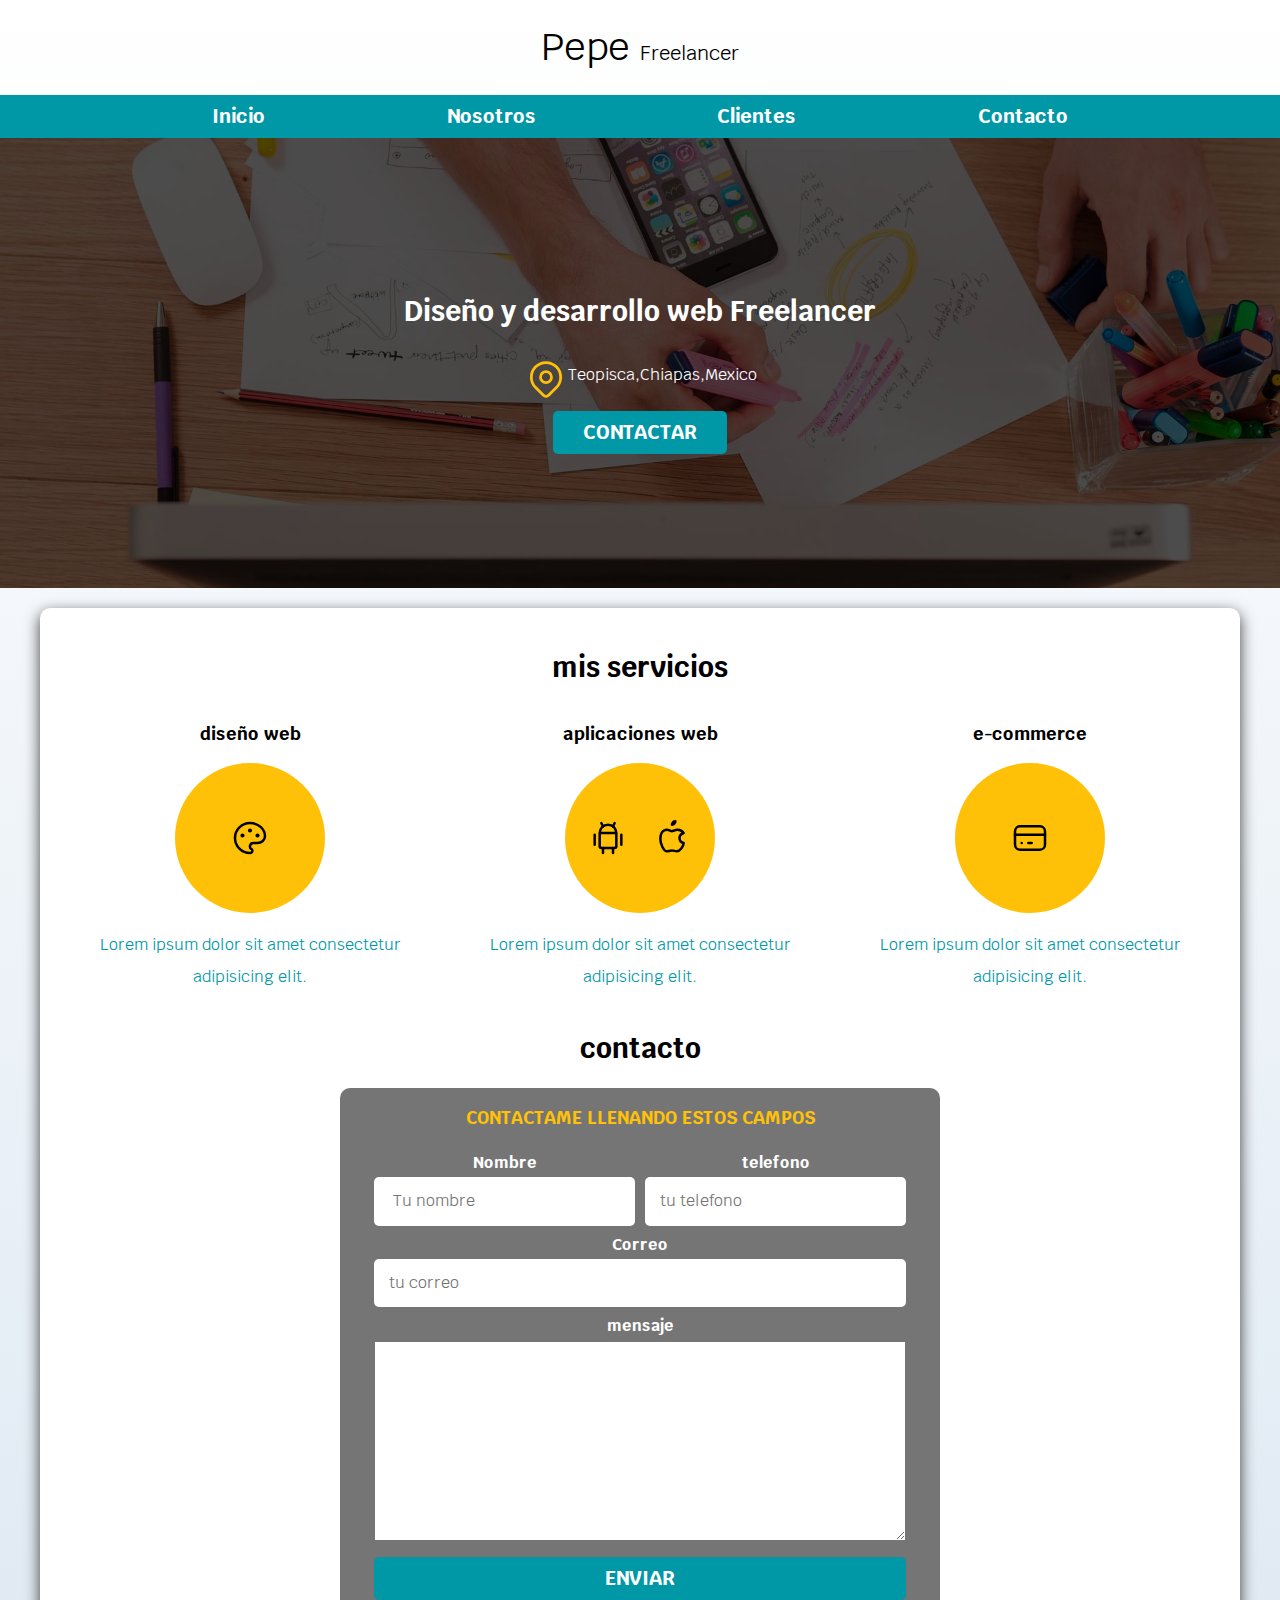
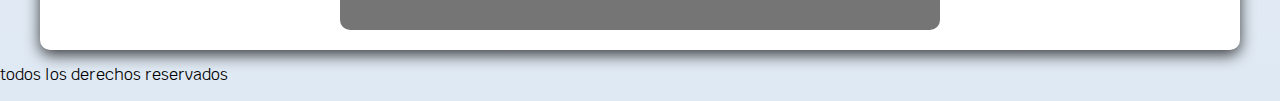
<file: index.html>
<!DOCTYPE html>
<html lang="en">
<head>


    <!-- en en el head veremos todo lo que le navegador entendera -->
    <meta charset="UTF-8">
    <meta http-equiv="X-UA-Compatible" content="IE=edge">
    <meta name="viewport" content="width=device-width, initial-scale=1.0">
    <title>Diseñador Freelancer</title>
    <link rel="stylesheet" href="css/normalize.css">
    <link href="https://fonts.googleapis.com/css2?family=Krub:wght@400;700&display=swap" rel="stylesheet"> 
    <link rel="preload" href="css/estilos.css" as="style">
   <link rel="stylesheet" href="css/estilos.css">
   <link rel="preconnect" href="https://fonts.gstatic.com">
</head>
<body>
    
    <header>

        <!-- en el body mostrara todo lo que el navegador querra que mostremos -->
        <h1 class="titulo">Pepe  <span> Freelancer</span></h1>
        <!-- no todas las etiquetas se cierran con diagonal invertido -->
    </header>

    <div class="nav-bg">

        
        <nav class="navegacion-principal contenedor">
            
            <!-- todo el contenido se muestra de arriba hacia abajo pero en enlaces de forma lateral -->
            <a href="#">Inicio</a>
            <a href="nosotros.html">Nosotros</a>
            <a href="#">Clientes</a>
            <a href="#">Contacto</a> 
            
        </nav>
        
    </div>


    <section class="hero">


        <div class="contenido-hero">

            <!-- si el primer elemento hijo es un heading utiliamos section pero si es el contenido principal utiliamos un main -->
            <h2 class="">Diseño y desarrollo web <span>
                
                Freelancer</span> </h2>
                <div class="ubicacion">

                   
                        <svg xmlns="http://www.w3.org/2000/svg" class="icon icon-tabler icon-tabler-map-pin" width="44" height="44" viewBox="0 0 24 24" stroke-width="1.5" stroke="#ffc107" fill="none" stroke-linecap="round" stroke-linejoin="round">
                            <path stroke="none" d="M0 0h24v24H0z" fill="none"/>
                            <circle cx="12" cy="11" r="3" />
                            <path d="M17.657 16.657l-4.243 4.243a2 2 0 0 1 -2.827 0l-4.244 -4.243a8 8 0 1 1 11.314 0z" />
                        </svg>
                    
                        <p>Teopisca,Chiapas,Mexico</p>
                    </div>
                <a href="#" class="boton">Contactar</a>
            </div>
            </section>
            
    <main class="contenedor sombra">
        <h2>mis servicios</h2>

        <div class="servicios">

            
            <section class="servicio">
                
                <h3>diseño web</h3>
                <div class="iconos">

                    <svg xmlns="http://www.w3.org/2000/svg" class="icon icon-tabler icon-tabler-palette" width="40" height="40" viewBox="0 0 24 24" stroke-width="1.5" stroke="#000000" fill="none" stroke-linecap="round" stroke-linejoin="round">
                        <path stroke="none" d="M0 0h24v24H0z" fill="none"/>
                        <path d="M12 21a9 9 0 1 1 0 -18a9 8 0 0 1 9 8a4.5 4 0 0 1 -4.5 4h-2.5a2 2 0 0 0 -1 3.75a1.3 1.3 0 0 1 -1 2.25" />
                        <circle cx="7.5" cy="10.5" r=".5" fill="currentColor" />
                        <circle cx="12" cy="7.5" r=".5" fill="currentColor" />
                        <circle cx="16.5" cy="10.5" r=".5" fill="currentColor" />
                    </svg>
                </div>
                <p>Lorem ipsum dolor sit amet consectetur adipisicing elit.</p>
            </section>
            
            <section class="servicio">
                
                <h3>aplicaciones web</h3>
                <div class="iconos">

                    <svg xmlns="http://www.w3.org/2000/svg" class="icon icon-tabler icon-tabler-brand-android" width="40" height="40" viewBox="0 0 24 24" stroke-width="1.5" stroke="#000000" fill="none" stroke-linecap="round" stroke-linejoin="round">
                        <path stroke="none" d="M0 0h24v24H0z" fill="none"/>
                        <line x1="4" y1="10" x2="4" y2="16" />
                        <line x1="20" y1="10" x2="20" y2="16" />
                        <path d="M7 9h10v8a1 1 0 0 1 -1 1h-8a1 1 0 0 1 -1 -1v-8a5 5 0 0 1 10 0" />
                        <line x1="8" y1="3" x2="9" y2="5" />
                        <line x1="16" y1="3" x2="15" y2="5" />
                        <line x1="9" y1="18" x2="9" y2="21" />
                        <line x1="15" y1="18" x2="15" y2="21" />
                    </svg>
                    <svg xmlns="http://www.w3.org/2000/svg" class="icon icon-tabler icon-tabler-brand-apple" width="40" height="40" viewBox="0 0 24 24" stroke-width="1.5" stroke="#000000" fill="none" stroke-linecap="round" stroke-linejoin="round">
                        <path stroke="none" d="M0 0h24v24H0z" fill="none"/>
                        <path d="M9 7c-3 0 -4 3 -4 5.5c0 3 2 7.5 4 7.5c1.088 -.046 1.679 -.5 3 -.5c1.312 0 1.5 .5 3 .5s4 -3 4 -5c-.028 -.01 -2.472 -.403 -2.5 -3c-.019 -2.17 2.416 -2.954 2.5 -3c-1.023 -1.492 -2.951 -1.963 -3.5 -2c-1.433 -.111 -2.83 1 -3.5 1c-.68 0 -1.9 -1 -3 -1z" />
                        <path d="M12 4a2 2 0 0 0 2 -2a2 2 0 0 0 -2 2" />
                    </svg>
                </div>
                    <p>Lorem ipsum dolor sit amet consectetur adipisicing elit.</p>
                    
            </section>
            <section class="servicio">
                <h3>e-commerce</h3>
                <div class="iconos">

                    <svg xmlns="http://www.w3.org/2000/svg" class="icon icon-tabler icon-tabler-credit-card" width="40" height="40" viewBox="0 0 24 24" stroke-width="1.5" stroke="#000000" fill="none" stroke-linecap="round" stroke-linejoin="round">
                        <path stroke="none" d="M0 0h24v24H0z" fill="none"/>
                        <rect x="3" y="5" width="18" height="14" rx="3" />
                        <line x1="3" y1="10" x2="21" y2="10" />
                        <line x1="7" y1="15" x2="7.01" y2="15" />
                        <line x1="11" y1="15" x2="13" y2="15" />
                    </svg>
                </div>
                <p>Lorem ipsum dolor sit amet consectetur adipisicing elit.</p>
            </section>
        <!-- este es el cierre de la clase servicios -->
        </div>

        
        <section>
            <h2>contacto</h2>
            <!-- con la etiqueta form colocaremos los formularios de nuestra pagina web -->
            <form action="" class="formulario">
                
                <!-- con fieldset nos permite agrupar los inputs -->
                <fieldset>
                    <legend>
                        Contactame llenando estos campos
                    </legend>
                    <div class="contenedor-campos">

                        <div class="campo">
                            
                            <label for="">Nombre</label>
                            <input class="input-text" type="text" placeholder=" Tu nombre">
                        </div>
                        
                        <div class="campo">
                        
                            <label for="">telefono</label>
                            <input class="input-text" type="tel" name="" id="" placeholder="tu telefono">
                        </div>
                        
                        <div class="campo">
                            
                            <label for="">Correo</label>
                            <input class="input-text" type="email" name="" id="" placeholder="tu correo">
                        </div>
                        
                        <div class="campo">
                            
                            <label for="">mensaje</label>
                            <textarea name="" id="" cols="30" rows="10"></textarea>
                        </div>
                    </div>
                    <!-- contenedor de los campos -->
                    <div class="enviar alinear-derecha flex">
                        
                        <input class="boton" type="submit" value="Enviar" name="" id="">
                    </div>
                    </fieldset>
                    
                    
                    
                </form>
            </section>
        </main>
        
        <footer>
            <p>todos los derechos reservados</p>
        </footer>
    </body>
    </html>
</file>
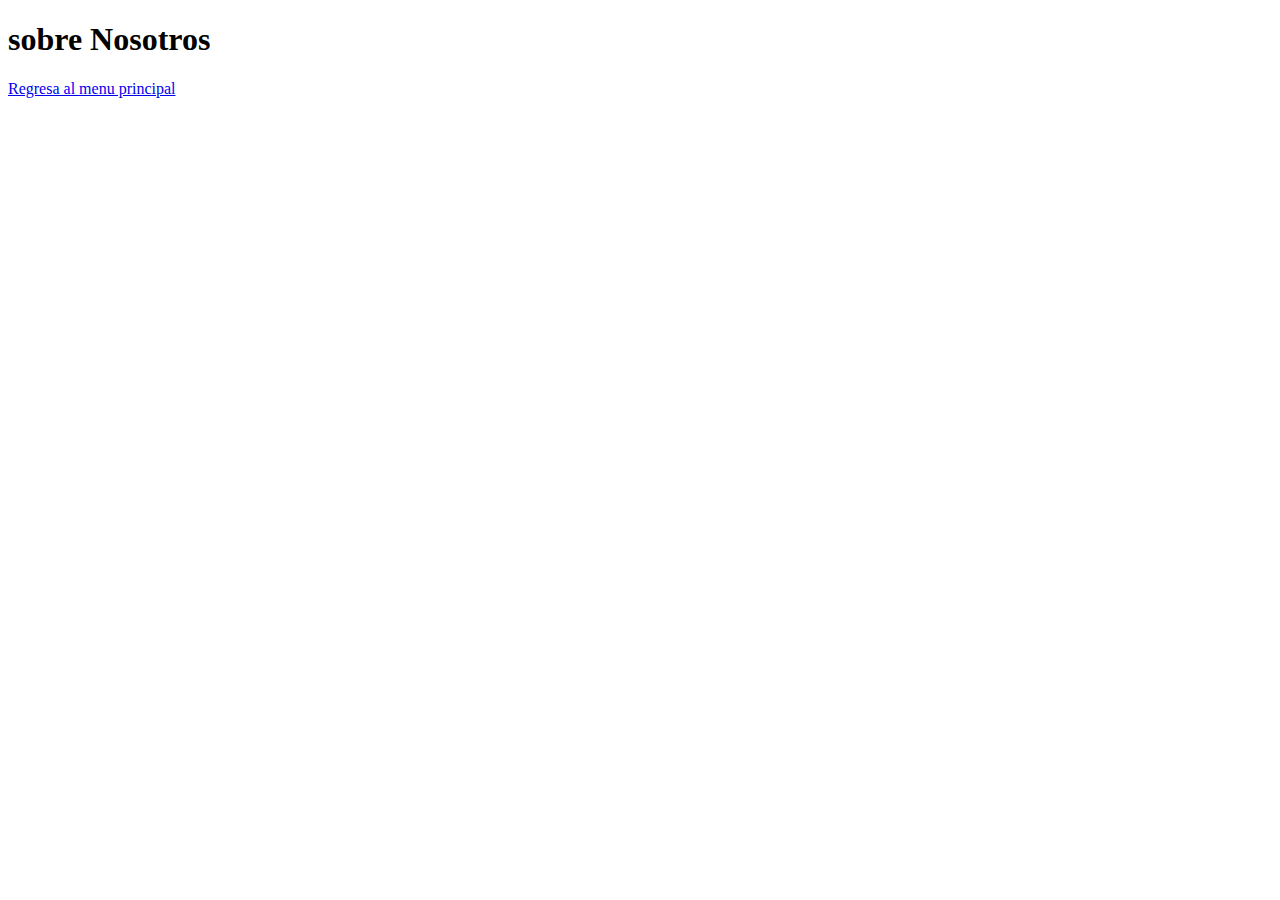
<file: nosotros.html>
<!DOCTYPE html>
<html lang="en">
<head>
    <meta charset="UTF-8">
    <meta http-equiv="X-UA-Compatible" content="IE=edge">
    <meta name="viewport" content="width=device-width, initial-scale=1.0">
    <title>Document</title>
</head>
<body>
    
    <h1>sobre Nosotros</h1>
    <a href="index.html">Regresa al menu principal</a>
</body>
</html>
</file>
<file: css/estilos.css>
:root
{
    --blanco: #ffffff;
    --oscuro: #212121;
    --primario: #ffc107;
    --secundario: #0097a7;
    --gris:#757575;
    --grisclaro:#DFE9F3;
}

/* el codigo de css consta de 4 partes ,selector */

html
{
    font-size: 62.5%;
    box-sizing: border-box;
    scroll-snap-type:  y mandatory;
}

*,*::before,*::after
{
    box-sizing: inherit;
}

h1
{
    text-align: center;
    font-size: 3.8rem;
}

/*  em= tamaño del padre 
rem =el tamaño del documento  */

h1 span
{
    font-size: 2rem;
    
}

/* las clase son reutilizables */

.titulo
{
    text-align: center;
    font-size: 3.8rem;
    /* con font family podemos cambiar la fuente de la letra */
    font-family: 'Krub', sans-serif;
    font-weight: 400;
}


.titulo span
{
    font-size: 2rem;
    
}
/* especificidad
 es como el navegador va a mostrar el css depende que tan especifico es nuestro sleector

*/


/* con display flex nos habilita todas las herramientas de flex y en especial justify content que nos ayuda a moverlo de forma horizontal y vertical tambien se pondra pero con otras cosas que veremos en un futuro */
.navegacion-principal
{
   
    display: flex;
    /* con flex direction:  podemos determinar la direccion en que tendremos a  flexbox tenemos row(horizontal) y column(vertical) */
    /* justify-content: ;   ----alineamiento horizontal
    align-items: ;              ----aliean verticalmente                  */
    
    flex-direction: column;
    
    
    
}

@media (min-width:768px){
    
    .navegacion-principal
    {
        flex-direction: row;
        justify-content: space-evenly;
}

}  

.navegacion-principal a
{
    display: block;
    text-align: center;
    color:var(--blanco);
    text-decoration: none;
    font-size: 2rem;
    font-weight: bold;
    /* padding de adentro hacia afuera    */
    padding: 1rem;
}

.contenedor
{
    max-width: 120rem;
    margin: 0 auto;
    text-align: center;
}

.boton
{
    background-color: var(--secundario);
    color: var(--blanco);
    padding: 10px 30px;
    margin-top: 1rem;
    font-size: 20px;
    text-decoration: none;
    /* con text transform:  podemos cambiar de minusculas a mayusculas y viceversa; */
    text-transform: uppercase;
    font-weight: bold;
    /* para poder redonder los borders se hacer con border radius */
    border-radius: .5rem;
    width: 90%;
    text-align: center;
    border: none;
    
}
@media (min-width:480px){
    .boton
    {
        width: auto;
    }
}


.nav-bg
{
    background-color: var(--secundario);
}
.navegacion-principal a:hover
{
    background-color: var(--primario);
    color: var(--oscuro);
}

body
{
    font-size: 16px;
    font-family: 'Krub', sans-serif;
    /* con gradients podemos degradar para darle una buena imagen */
    background-image: linear-gradient(to top,#DFE9F3 0%,var(--blanco) 100%);
    
}


/* de 480 para arriba aplicara todo este codigo
480 px es un estandar */
 
 .hero
 {
     background-image: url(/img/hero.jpg);
     background-size: cover;
     background-repeat: no-repeat;
     height: 450px;
    /* para utilizar la position relativa y absoluta necesitamos un elemento padre e hijo */
    position: relative;
 margin-bottom: 2rem;
    }


 .contenido-hero
 {
position: absolute;
/* background-color: rgba(0, 0, 0,0.7); forma anterior */
background-color: rgb(0 0 0 / 70%);
width: 2rem;
height: 2rem;
width: 100%;
height: 100%;
/* FORMAS DE ALINEAR VERTICALMENTE */
display: flex;
flex-direction: column;
align-items: center;
justify-content: center;
 }


 .contenido-hero h2,
 .contenido-hero p
 {

color:var(--blanco);



 }

 h1
{
    font-size: 3.8rem;
}

h2
{
    font-size: 2.8rem;
}

h3
{
    font-size: 1.8rem;
}

/* para quitar el subrayado de un link se hace con text-decoration:none */
.contenido-hero a
{
    text-decoration: none;
}

/* h1,h2,h3{
    text-align: center;
} */

.ubicacion
{
    display: flex;
    flex-direction: row;
    align-items: flex-end;
}

/* para poder reutilizar varias cosas podemos utilizar una misma clase para ellos */

/* hay varias paginas para poder hacer degradados de forma automatica como css matic */

.sombra
{
  -webkit-box-shadow: 0px 5px 15px 0px rgba(0,0,0,0.75);
-moz-box-shadow: 0px 5px 15px 0px rgba(0,0,0,0.75);
box-shadow: 0px 5px 15px 0px rgba(0,0,0,0.75);
background-color: var(--blanco);
padding: 2rem;
border-radius: 1rem;
}

/* que es css grid?  nos permite definir los tamaños de nuestro contenido

flexbox:el contenido crece
grid el contenido se queda fijo

*/

/* scroll snap */
.servicios,.navegacion-principal,.formulario
{
    scroll-snap-align: center;
    scroll-snap-stop:always ;
}

@media (min-width:768px){

    .servicios
    {
        display: grid;
        /* 
        fomra larga de escribirlo
        grid-template-columns:300px 300px ;
        grid-template-rows: 200px 800px; */
    
    /* forma corta de hacerlo 
            grid: rows/columns  
    fr=fraccion
    */
    grid-template-columns: repeat(3,1fr);
    /* 1rem=10px */
    column-gap: 10px;
    }
}
    
    /* en que casos en utilizar css grid o flexbox
    
    
    utilziar flexbox para elementos dentro de contenedores 
    -barras de navegacion
    
    css grid para la plantilla de mi pagina web o contenedores de mi contenido

}         




*/

.servicio .iconos
{
    height: 15rem;
    width: 15rem;
    background-color: var(--primario);
    /* al habilitar flexbox podemos utilizar justify content y align items para poder alinear en una direccion */
    border-radius: 50%;
    display: flex;
    justify-content: space-evenly;
    align-items: center;
}

.servicio 
{
    display: flex;
    flex-direction: column;
    align-items: center;
}

.servicio p
{
    /* par cambiar el interlineado es con line-heigth */
    line-height: 2;
    color: var(--secundario);
    font-weight: normal;
    text-align: center;
}

.formulario
{
background-color: var(--gris);
/* min() utiliza el valor mas pequeño y si no toma el sigueinte */
width: min(60rem,100%);
margin: 0 auto;

/* en que casos utilizar margin o auto o justify-content: ;
margin = solo un elemento del padre no tenga display flex
*/
padding: 2rem;
border-radius: 1rem;
}
.formulario fieldset
{
    border: none;
}

.formulario legend
{
    /* para centrar el contenido; */
    text-align: center;
    /* font-size:  para el tamaño de la fuente; */
    font-size: 1.8rem;
    /* text-transform:  para poder cambiar la fuente ya sea a mayusculas o minusculas etc ; */
    text-transform: uppercase;
    font-weight: 700;
    margin-bottom: 2rem;
    color: var(--primario);
}


@media (min-width:768px){     
.contenedor-campos 
{
display: grid;
grid-template-columns: repeat(2,1fr);
/* para agregar columnas */
grid-template-rows: auto auto 20rem;
column-gap: 1rem;

}
.campo:nth-child(3)
{
    grid-column: 1/3 ;
}
.campo:nth-child(4)
{
    grid-column: 1/3;
}
}
.campo
{
    margin-bottom: 1rem;
}
.campo label
{
    color: var(--blanco);
font-weight: bold;
margin-bottom: .5rem;
display: block;
}

/* diferentes formas de editar un formulario */

.input-text
{
    width: 100%;
    border: none;
    padding: 1.5rem;
    border-radius: .5rem;
}
.boton:hover
{
    cursor: pointer;
}
.enviar .boton
{
width: 100%;
margin-top: 4rem;
}
/* utilidades */
.w-100
{
    width: 100%;
}
.alinear-derecha
{
justify-content: flex-end;
}
.flex

{
    display: flex;
}
@media (min-width:768px){
    .w-100
    {
        width: auto;
    }


}

.campo textarea

{
    height:20rem;
    width: 100%;
}
</file>
